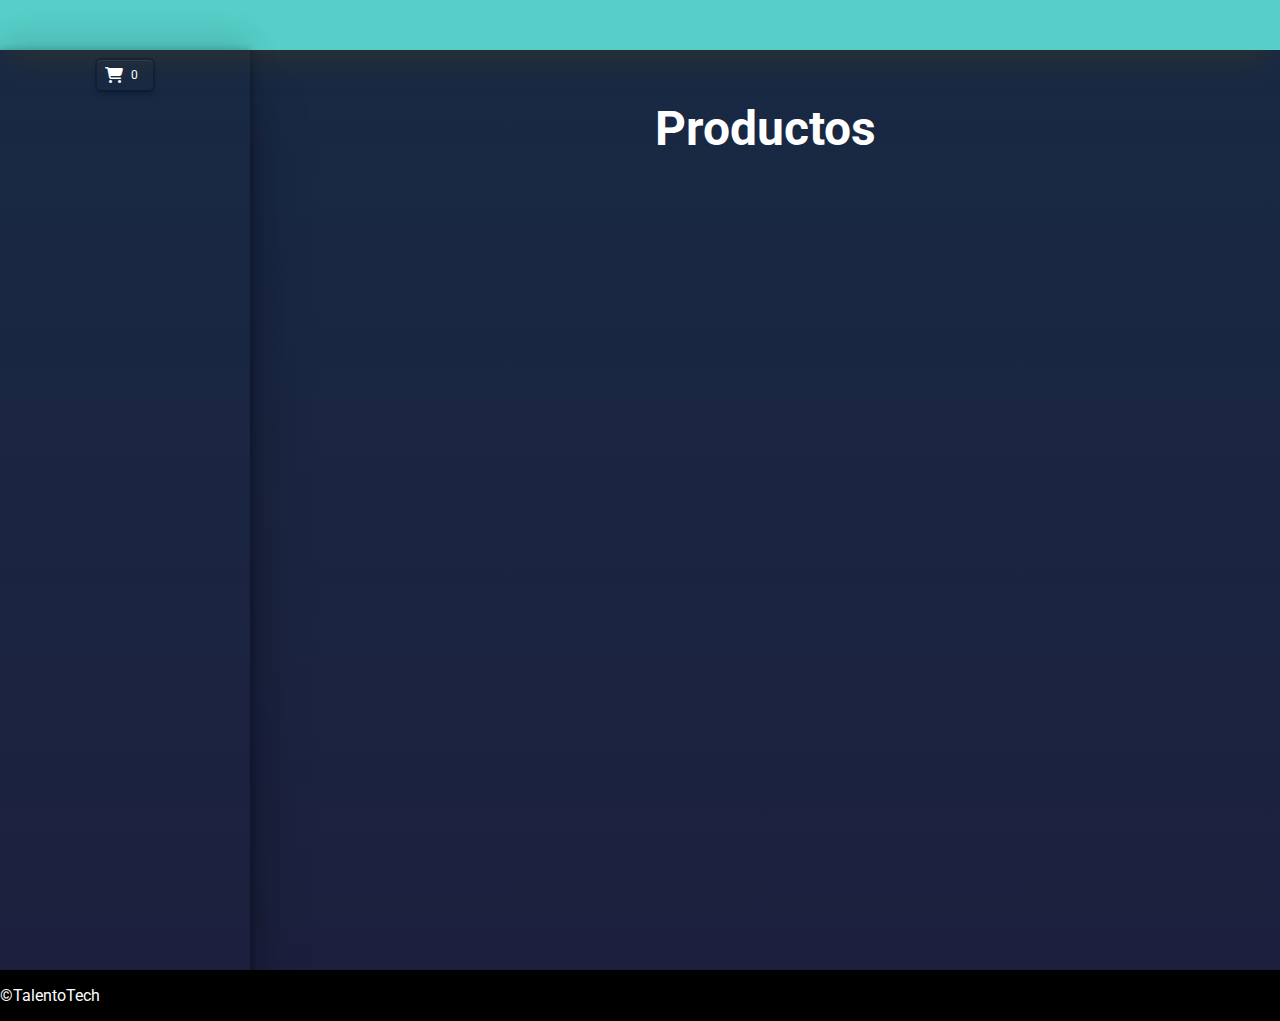
<file: index.html>
<!DOCTYPE html>
<html lang="en">
<head>
    <meta charset="UTF-8">
    <meta name="viewport" content="width=device-width, initial-scale=1.0">
    <link rel="stylesheet" href="./style.css">
    <link href="https://fonts.googleapis.com/css2?family=Roboto&display=swap" rel="stylesheet">
    <link rel="stylesheet" href="https://cdnjs.cloudflare.com/ajax/libs/font-awesome/6.5.0/css/all.min.css">
    <title>Grid</title>
</head>
<body>
    <div class="grid-container">
      <header class="navegacion">
        <nav>
           
        </nav>
      </header>
      <aside class="menu">
        <ul>
            <a class="carrito-href" href="/carrito.html">
            <li class="li-carrito">
                    <i class="fas fa-shopping-cart"></i>
                    <span class="contador" id="contador-carrito"></span>
                </li>
            </a>
        </ul>
      </aside>
      <main class="contenido">
        <h2>Productos</h2>
        <div class="productos-container" >
            <div class="listado" id="contenedor-productos">
        
            </div>
        </div>
        </main>
        <footer>
            <p>&copy;TalentoTech</p>
        </footer>
    </div1>
    
    
    <script src="script.js"></script>
</body>
</html>
</file>
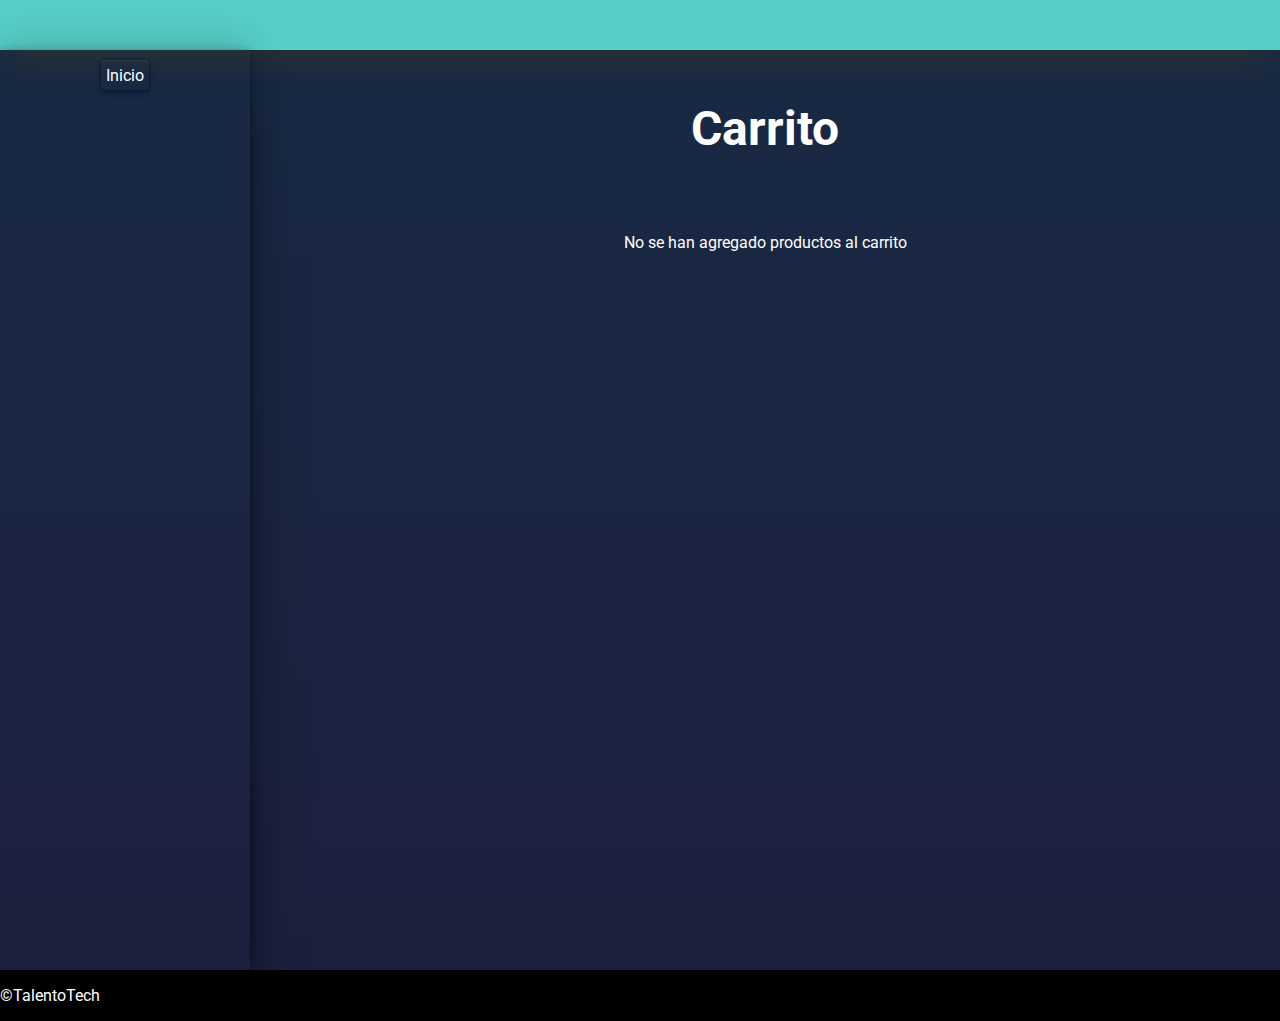
<file: carrito.html>
<!DOCTYPE html>
<html lang="en">
<head>
    <meta charset="UTF-8">
    <meta name="viewport" content="width=device-width, initial-scale=1.0">
    <link rel="stylesheet" href="./style.css">
    <link href="https://fonts.googleapis.com/css2?family=Roboto&display=swap" rel="stylesheet">
    <link rel="stylesheet" href="https://cdnjs.cloudflare.com/ajax/libs/font-awesome/6.5.0/css/all.min.css">
    <title>carrito</title>
</head>
<body>
    <div class="grid-container">
      <header class="navegacion">
        <nav>
            
        </nav>
    </header>
    <aside class="menu">
        <ul>
            <a href="index.html" class="carrito-href">
                <li class="li-inicio">
                    Inicio
                </li>
            </a>
        
            <!-- <li class="li-carrito">
                    <i class="fas fa-shopping-cart"></i>
                <span class="contador" id="contador-carrito"></span>
            </li> -->
        </ul>
    </aside>
    <main class="contenido">
        
        <h2>Carrito</h2>
        <div class="productos-container">
            <div class="listado" id="contenedor-productos">
            </div>
            
                <div id="total" class="total-carrito"></div>
                <div id="lista-carrito"></div>
            
        </div>
    </main>
    <footer>
            <p>&copy;TalentoTech</p>
        </footer>
    </div1>
    
    
    <script src="carrito.js"></script>
</body>
</html>
</file>
<file: style.css>
body{
    margin: 0;
    padding: 0;
    color: #ffff;
    background-image: linear-gradient(to bottom, #182a44, #192743, #1a2541, #1b223f, #1c1f3d);
    font-family: 'Roboto', sans-serif;
}

.grid-container{
    display: grid;
    grid-template-columns: 250px 1fr;
    grid-auto-rows: min-content;
    grid-row: auto;
}

.navegacion{
    background-color: #57CEC8;
    grid-column: 1/3;
    box-shadow: rgb(43, 50, 50) 0px 20px 30px -10px;
}

.navegacion > nav{
    display: flex;
    flex-direction: row;
    justify-content: right;
    align-items: center;
    gap: 20px;
    height: 50px;
}
.navegacion > nav{
    list-style: none;
    text-shadow: 3px 5px 2px #474747;
}

.menu{
    grid-column: 1;
    box-shadow: rgba(0, 0, 0, 0.25) 0px 54px 55px, rgba(0, 0, 0, 0.12) 0px -12px 30px, rgba(0, 0, 0, 0.12) 0px 4px 6px, rgba(0, 0, 0, 0.17) 0px 12px 13px, rgba(0, 0, 0, 0.09) 0px -3px 5px;
}
.menu > ul{
    margin: 0;
    padding: 10px;
    display: flex;
    justify-content: center;
    height: 100vh;
    list-style: none;
    gap: 20px;

}
.menu > ul > li{
   
    box-shadow: rgba(6, 24, 44, 0.4) 0px 0px 0px 2px, rgba(6, 24, 44, 0.65) 0px 4px 6px -1px, rgba(255, 255, 255, 0.08) 0px 1px 0px inset;
    height: 30px;
    border-radius: 4px;
    color: #ffff;
}

.li-contacto{
    display: flex;
    align-items: center;
    justify-content: center;
    padding: 5px 10px ;
    
    
}
.li-carrito{
    display: flex;
    align-items: center;
    justify-content: center;
    padding: 8px;
}
.li-inicio{
    
    padding: 2px 5px;
}



.carrito-href{
    display: flex;
    justify-content: center;
    align-items: center;
    width: fit-content;
    box-shadow: rgba(6, 24, 44, 0.4) 0px 0px 0px 2px, rgba(6, 24, 44, 0.65) 0px 4px 6px -1px, rgba(255, 255, 255, 0.08) 0px 1px 0px inset;
    height: 30px;
    border-radius: 4px;
    color: #ffff;
    text-decoration: none;
}

.contador{
    display: flex;
    justify-content: center;
    align-items: center;
    width: 22px;
    height: 22px;
    border-radius: 50%;
    font-size: 12px;
}

.menu > ul > :hover{
    background-color: #e795ca;
    text-shadow: 3px 5px 2px #474747;
}

.menu >ul >li>a{
    text-decoration: none;
    color: #ffffff;
}



.contenido{
    grid-row: 2;
    grid-column: 2/3;

}

.productos-container{
    display: flex;
    flex-direction: column;
    
               
}


h2{
    text-align: center;
    margin-top: 50px;
    font-size: 3rem;
}


.listado{
    display: flex;
    flex-direction: row;
    flex-wrap: wrap;
    justify-content: center;
    margin-top: 20px;
    gap: 10px;
}



.producto-listado{
    display: block;
    padding: 10px;
    width: 300px;
    height: 300px;
    position: relative;
    background-color: #171526e0;
}

.producto-listado > h3{
    text-align: center;
}
.producto-listado > p{
    margin: 0;
    text-align: center;
    font-weight: bold;
    background-color: white;
    color: #000;
    position: absolute;
    width: 80px;
    bottom: 87px;
    border: 3px solid #000000;
    border-radius: 4px;
    right: 12px;

}


.imagen-producto{
    background-color: #ffff;
    width: 100%;
    height: 75%;
    border-radius: 8px;

}

.btn-agregar{
  position: absolute;
  left: 50%;
  bottom: 10px;
  transform: translateX(-50%);
  font-weight: bold;
  
}







footer{
    background-color: black;
    color: #ffff;
    grid-column: 1/3;
    
}

.total-carrito{
    margin-top: 20px;
    
}

.total-carrito > p {
    text-align: center;
    font-size: 2rem;
    font-weight: bold;
}


#lista-carrito {
    display: flex; 
    flex-direction: row;
    height: 100%;
    margin: 20px auto;
    justify-content: center;
    align-content: ce;
    gap: 15px; 
    width: 100%; 
}


#lista-carrito button {
    padding: 10px;
    border: none;
    border-radius: 5px;
    cursor: pointer;
    font-size: 1rem;
    font-weight: bold;
    transition: background-color 0.3s ease; 
}


.eliminar-produc-carrito{
  position: absolute;
  left: 50%;
  bottom: 10px;
  transform: translateX(-50%);
  font-weight: bold;
}



.btn-eliminar { 
    background-color: #dc3545;
    color: white;
}

.btn-eliminar:hover {
    background-color: #57131a; 
}


.btn-finalizar { 
    background-color: #288ca7;
    color: white;
}

.btn-finalizar:hover {
    background-color: #cf81cc;}
</file>
